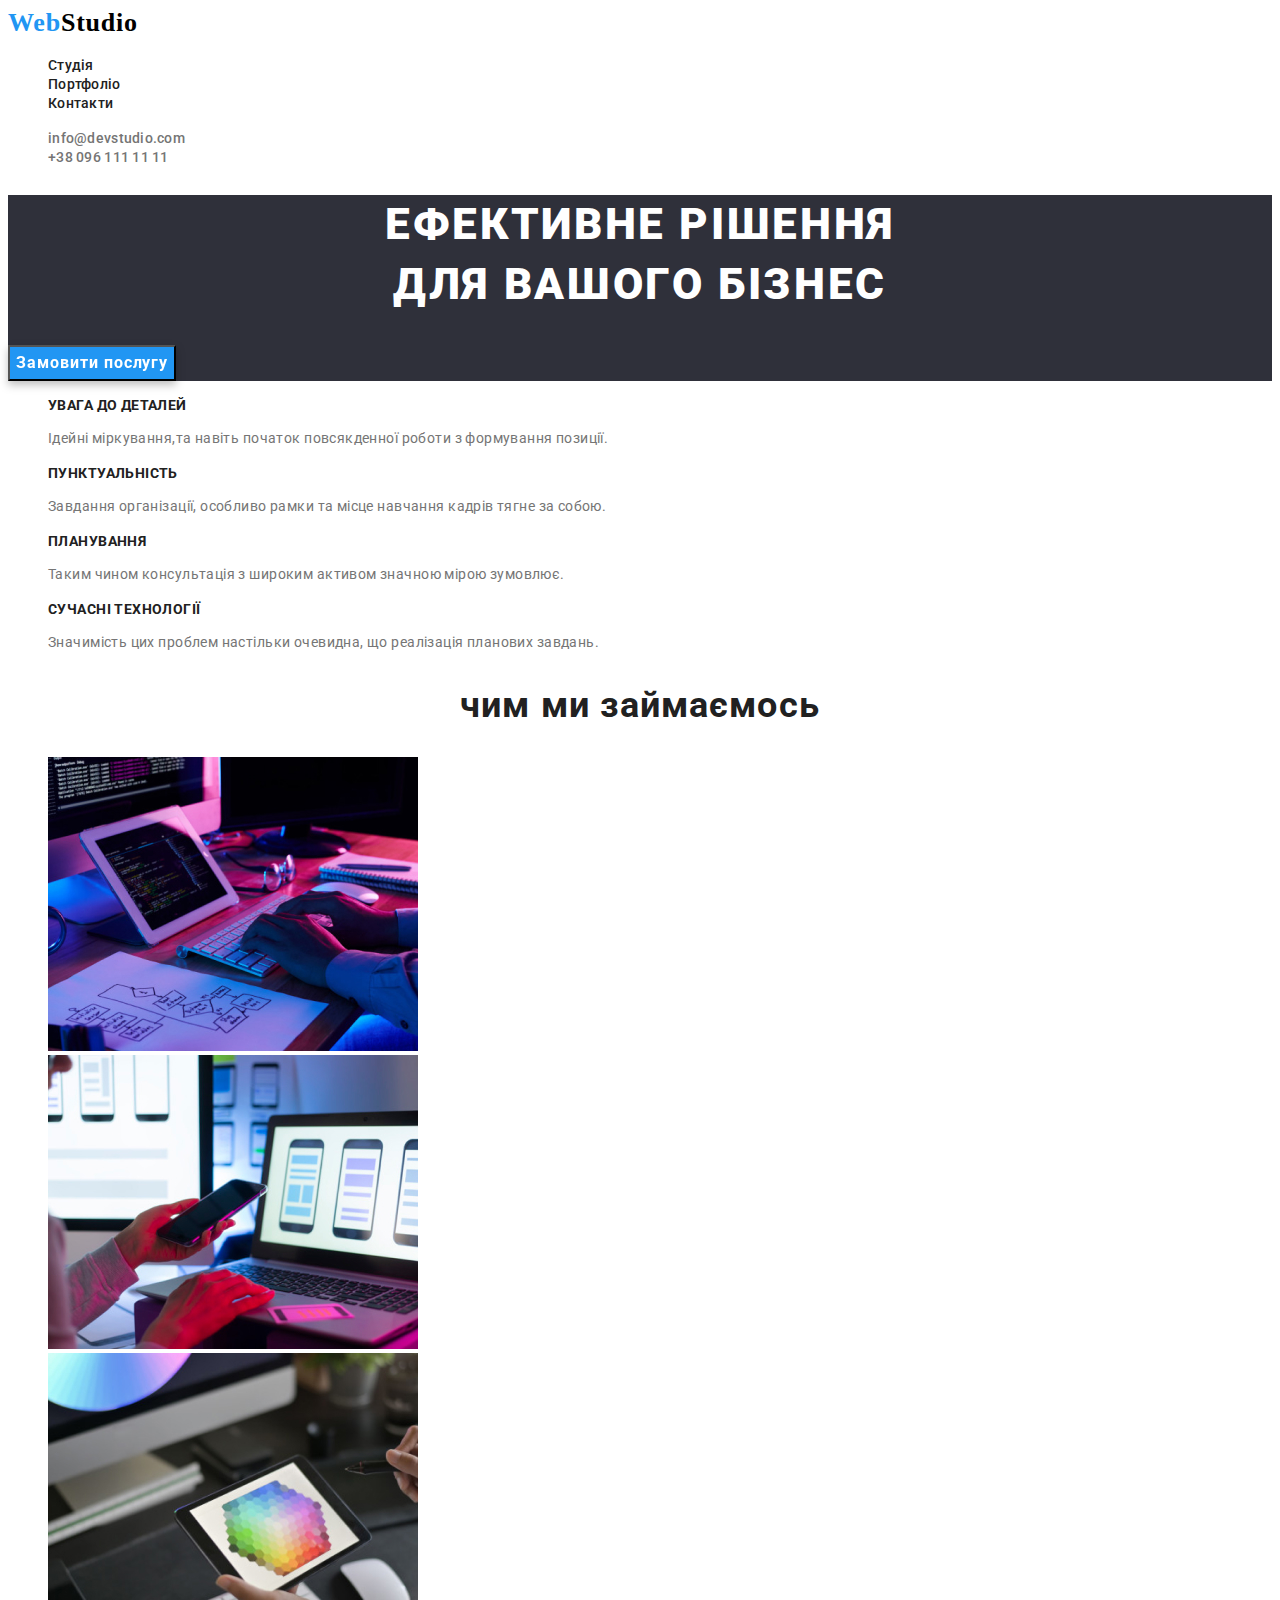
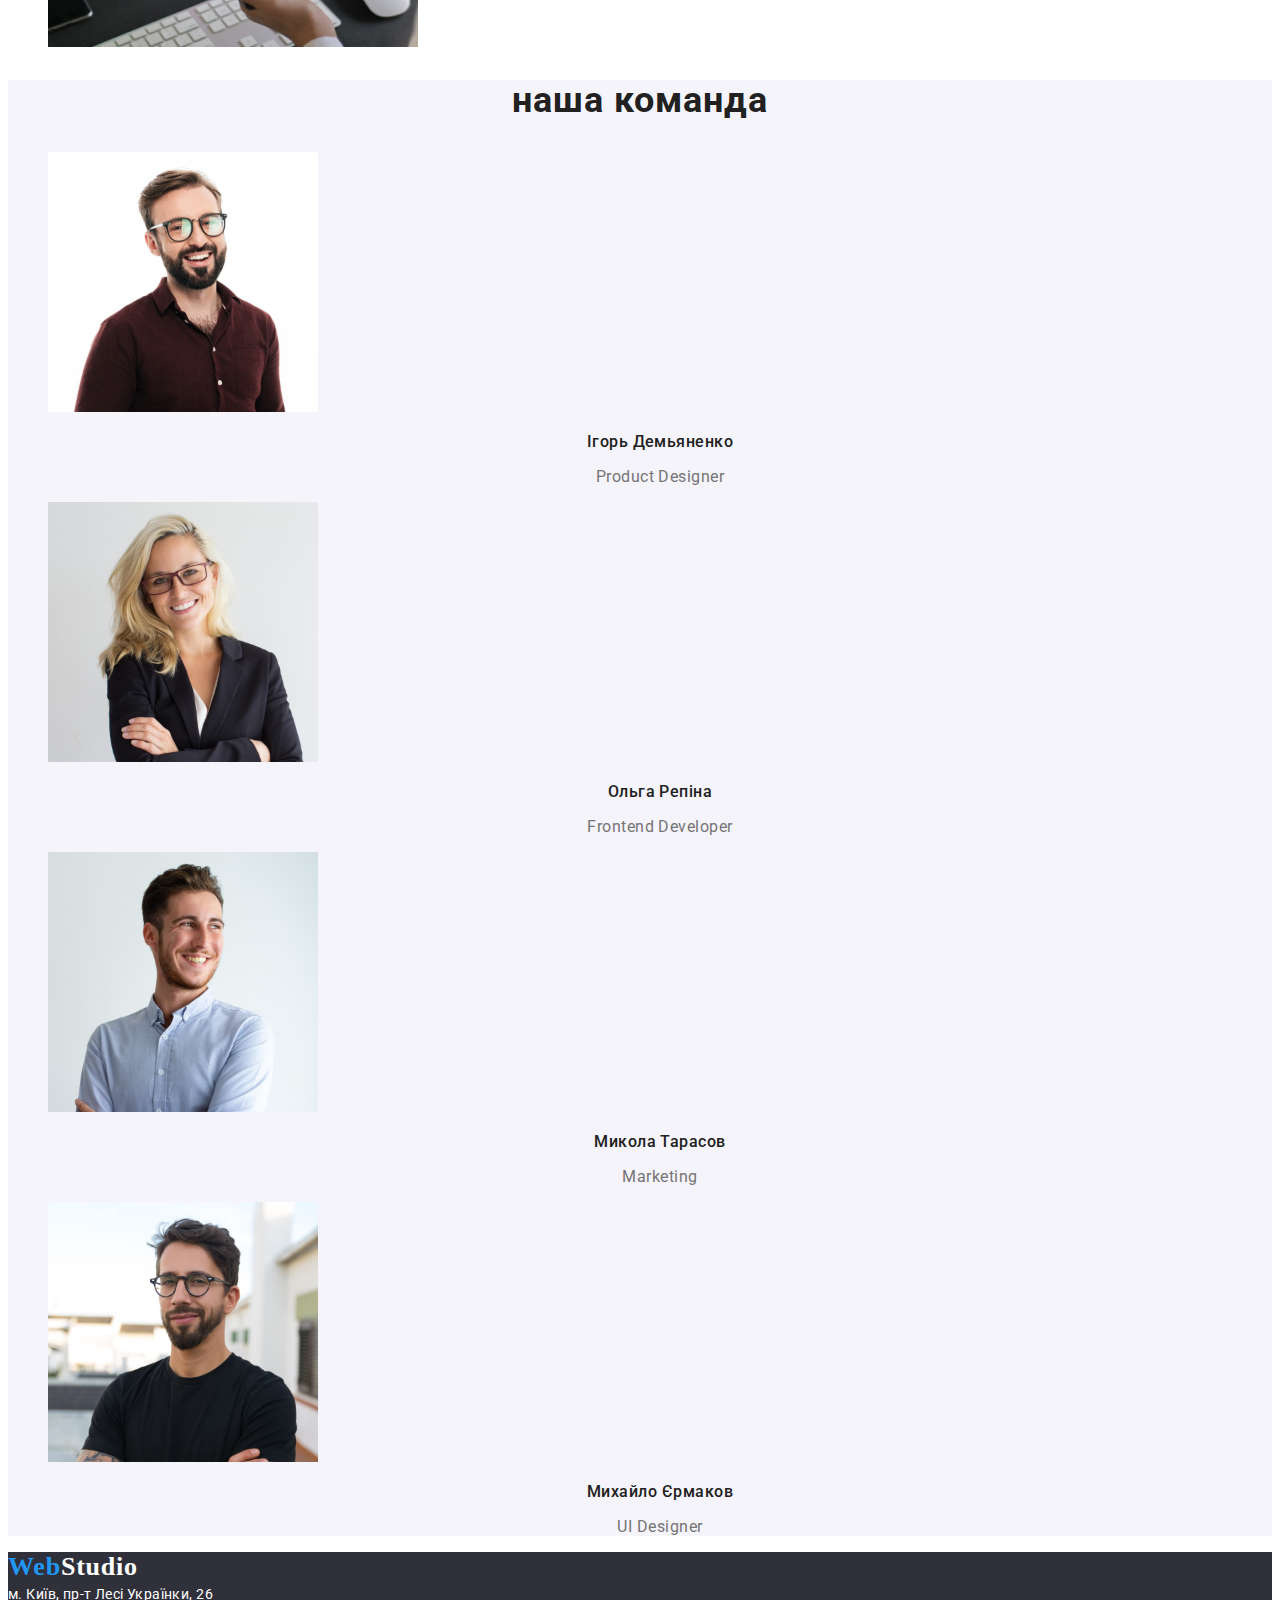
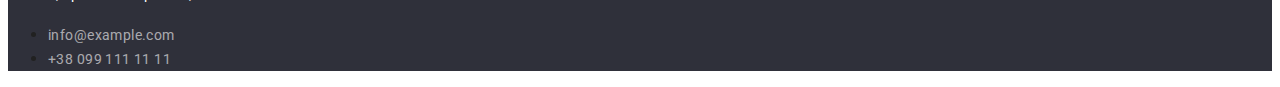
<file: index.html>
<!DOCTYPE html>
<html lang="en">
  <head>
    <meta charset="UTF-8" />
    <meta http-equiv="X-UA-Compatible" content="IE=edge" />
    <meta name="viewport" content="width=device-width, initial-scale=1.0" />
    <title>Document</title>
    <link rel="stylesheet" href="css/styles.css" />
    <link rel="preconnect" href="https://fonts.googleapis.com" />
    <link rel="preconnect" href="https://fonts.gstatic.com" crossorigin />
    <link
      href="https://fonts.googleapis.com/css2?family=Montserrat:wght@400;700&family=Roboto:wght@400;500;700;900&display=swap"
      rel="stylesheet"
    />
  </head>
  <body>
    <!------- ШАПКА -------->
    <header>
      <nav>
        <a href="./index.html" class="logo-studio text-none"
          ><span class="logo-web">Web</span>Studio</a
        >
        <ul class="list-non">
          <li>
            <a class="head-studia text-none" href="./index.html">Студія</a>
          </li>
          <li>
            <a class="head-portfolio text-none" href="./portfolio.html"
              >Портфоліо</a
            >
          </li>
          <li>
            <a class="head-kontakty text-none" href="">Контакти</a>
          </li>
        </ul>
      </nav>
      <!-- контакти -->
      <ul class="list-non">
        <li>
          <a class="head-mail text-none" href="mailto:info@devstudio.com"
            >info@devstudio.com</a
          >
        </li>
        <li>
          <a class="head-tel text-none" href="tel:+380961111111"
            >+38 096 111 11 11</a
          >
        </li>
      </ul>
    </header>
    <!------- ГЕРОЙ -------->
    <main>
      <section class="hero-fon">
        <h1 class="title-hero">
          Ефективне рішення <br />
          для вашого бізнес
        </h1>
        <button class="title-button" type="button">Замовити послугу</button>
      </section>
      <!------- ПРИНЦИПИ -------->
      <section class="main-special">
        <ul class="list-non">
          <li>
            <h3>увага до деталей</h3>
            <p>
              Ідейні міркування,та навіть початок повсякденної роботи з
              формування позиції.
            </p>
          </li>
          <li>
            <h3>пунктуальність</h3>
            <p>
              Завдання організації, особливо рамки та місце навчання кадрів
              тягне за собою.
            </p>
          </li>
          <li>
            <h3>планування</h3>
            <p>
              Таким чином консультація з широким активом значною мірою зумовлює.
            </p>
          </li>
          <li>
            <h3>сучасні технології</h3>
            <p>
              Значимість цих проблем настільки очевидна, що реалізація планових
              завдань.
            </p>
          </li>
        </ul>
      </section>
      <!------- ГАЛЕРЕЯ -------->
      <section>
        <h2 class="business">чим ми займаємось</h2>
        <ul class="list-non">
          <li><img src="images/img.jpg" width="370" alt="картинка" /></li>
          <li><img src="images/img2.jpg" width="370" alt="картинка" /></li>
          <li><img src="images/img3.jpg" width="370" alt="картинка" /></li>
        </ul>
      </section>
      <!------- КОМАНДА -------->
      <section class="our-team">
        <h2 class="team">наша команда</h2>
        <ul class="list-non">
          <li>
            <img
              src="images/igr.jpg"
              width="270"
              alt="Ігорь Product Designer"
            />
            <h3>Ігорь Демьяненко</h3>
            <p>Product Designer</p>
          </li>
          <li>
            <img
              src="images/olg.jpg"
              width="270"
              alt="ольга Frontend Developer"
            />
            <h3>Ольга Репіна</h3>
            <p>Frontend Developer</p>
          </li>
          <li>
            <img src="images/myk.jpg" width="270" alt="Микола Marketing" />
            <h3>Микола Тарасов</h3>
            <p>Marketing</p>
          </li>
          <li>
            <img src="images/mik.jpg" width="270" alt="Михайло UI Designer" />
            <h3>Михайло Єрмаков</h3>
            <p>UI Designer</p>
          </li>
        </ul>
      </section>
    </main>
    <!------- ФУТЕР -------->
    <footer class="footer">
      <a href="./index.html" class="logo-studio-footer text-none"
        ><span class="logo-web">Web</span>Studio</a
      >
      <address>
        <li class="list-none">
          <a
            class="adress text-none"
            href="https://goo.gl/maps/No9XGAybi4GthU8F9"
            target="_blank"
            rel="nooper noreferrer nofollow"
            >м. Київ, пр-т Лесі Українки, 26</a
          >
        </li>
        <ul>
          <li class="list-none">
            <a class="footer-mail-tel text-none" href="mailto:info@example.com"
              >info@example.com</a
            >
          </li>
          <li class="list-none">
            <a class="footer-mail-tel text-none" href="tel:+380991111111"
              >+38 099 111 11 11</a
            >
          </li>
        </ul>
      </address>
    </footer>
  </body>
</html>
</file>
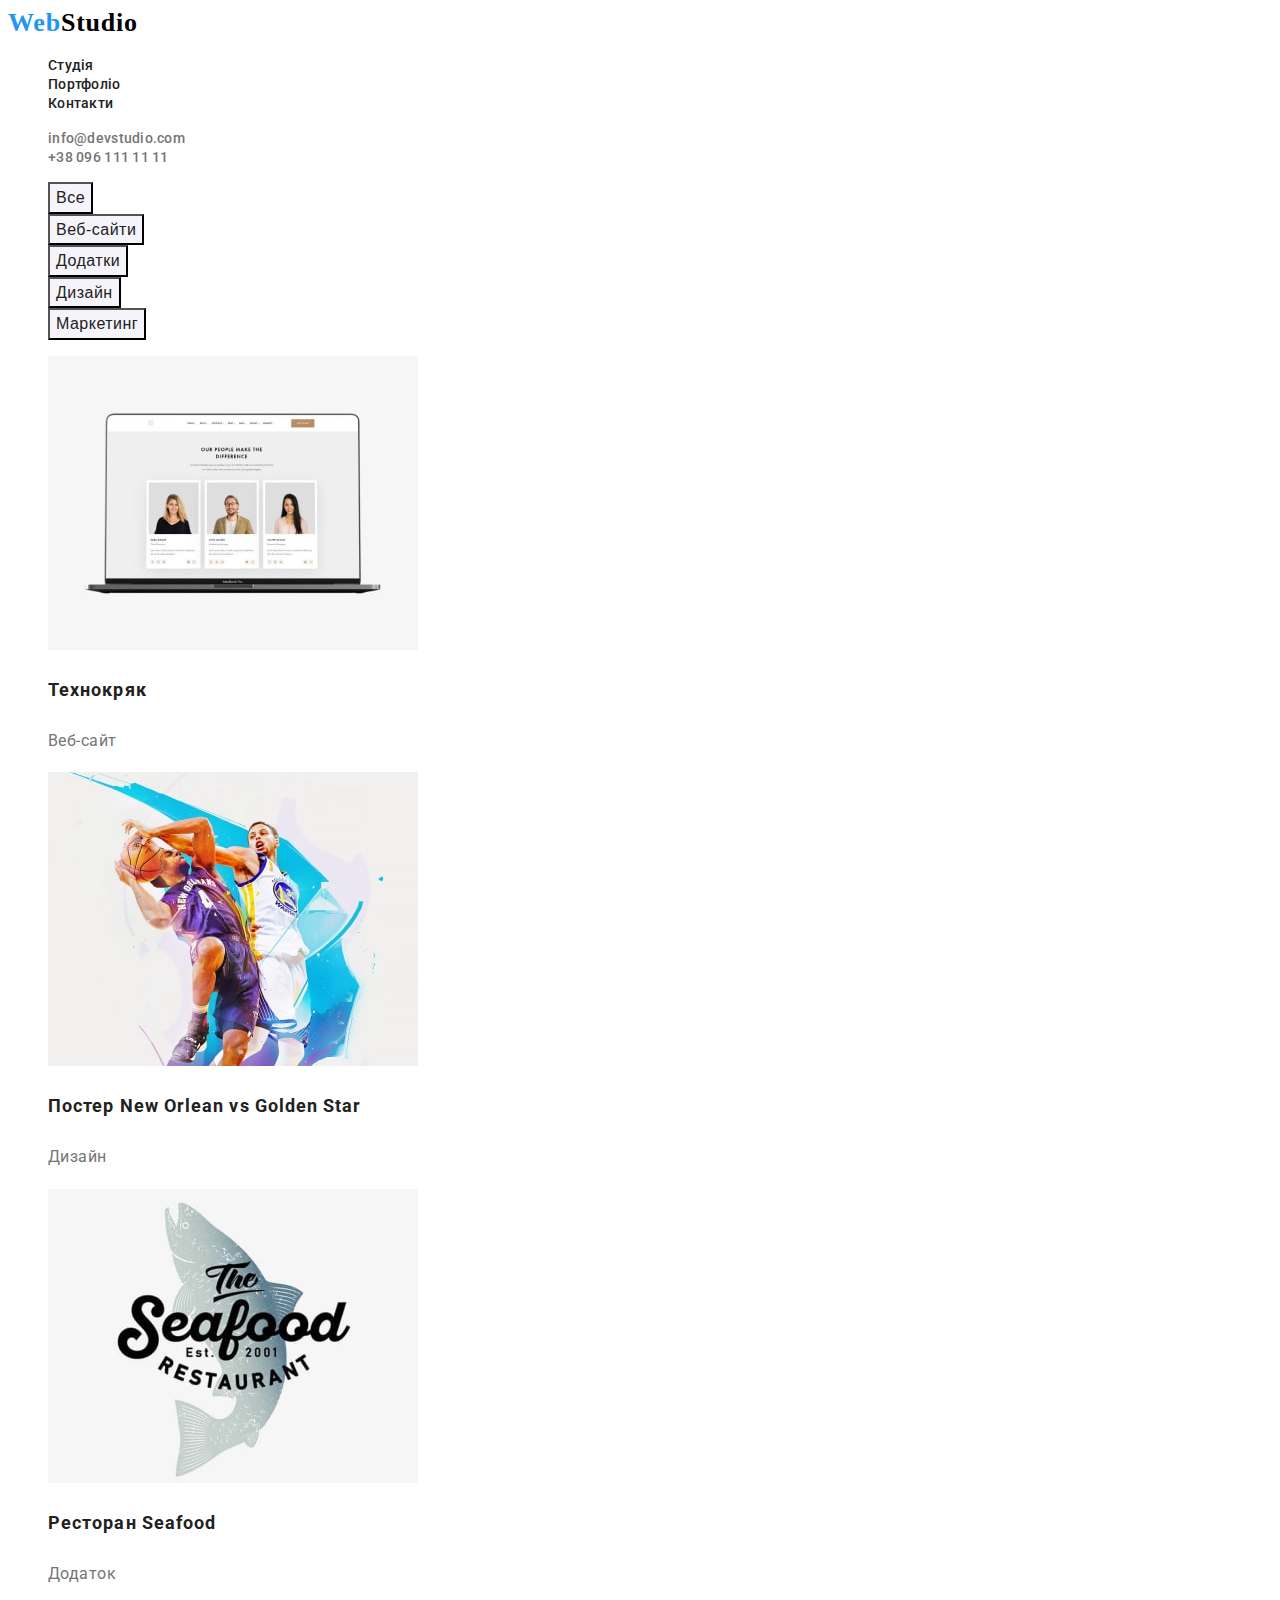
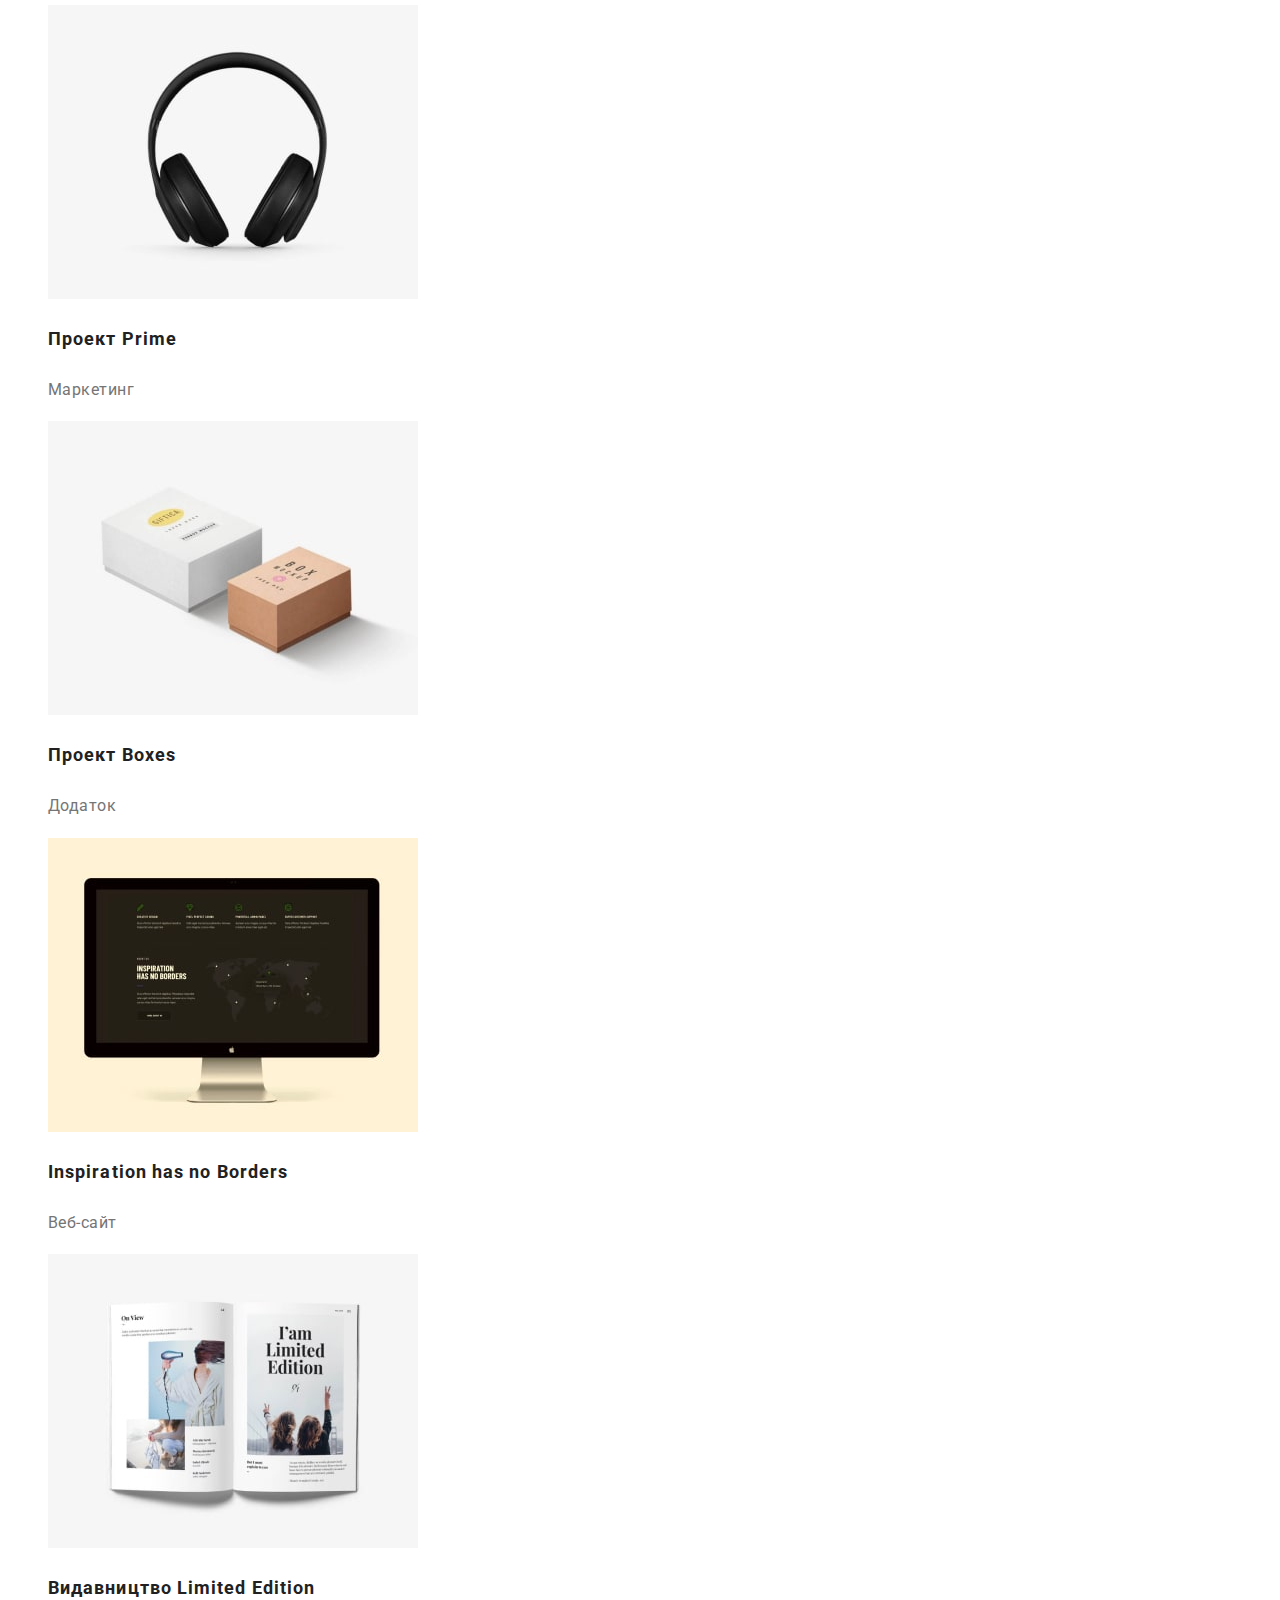
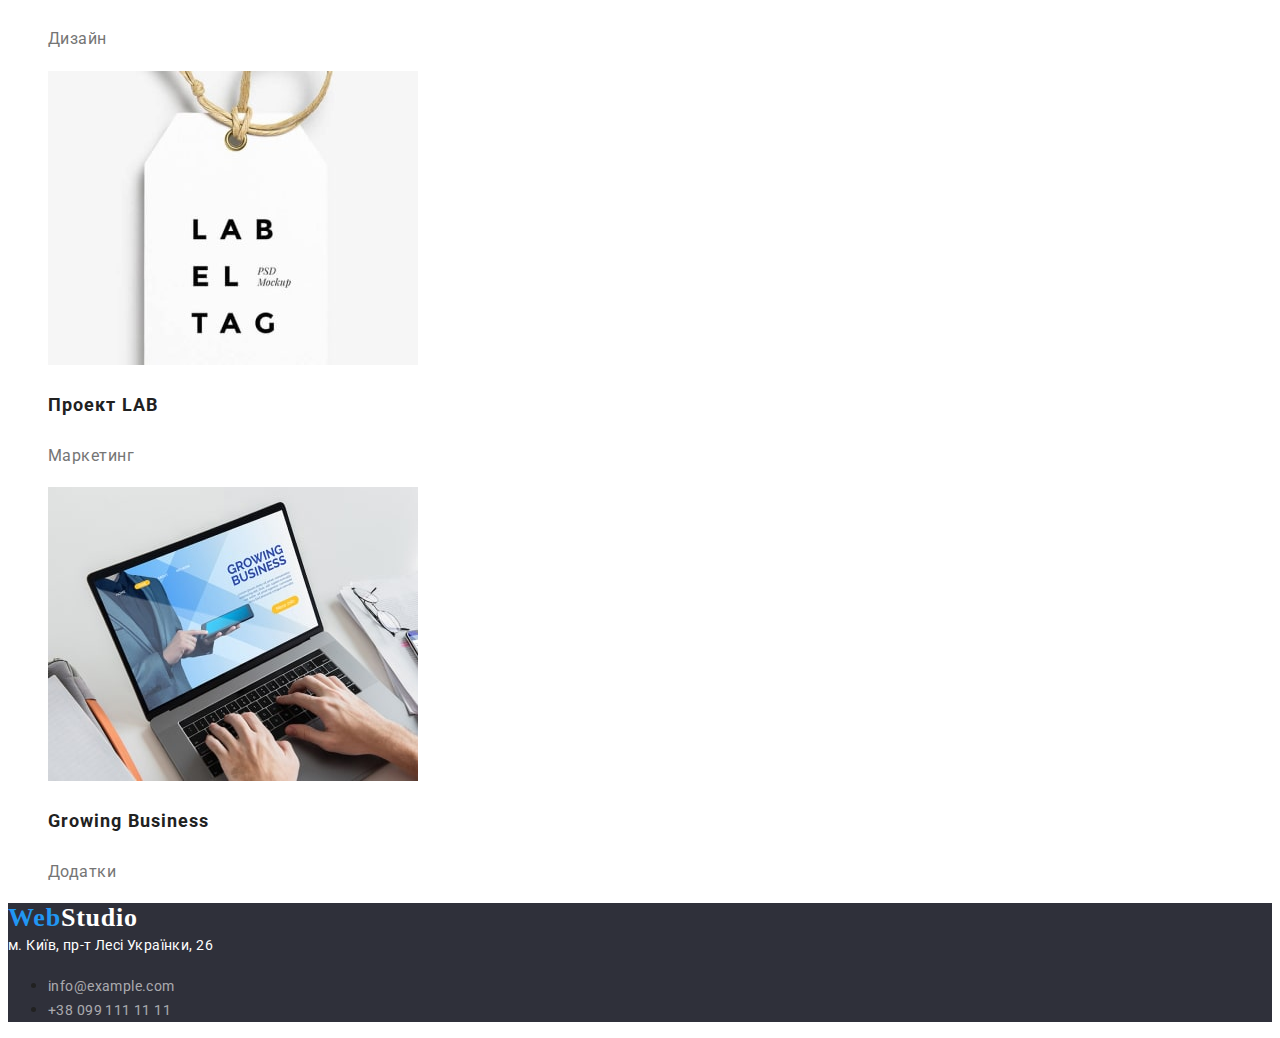
<file: portfolio.html>
<!DOCTYPE html>
<html lang="en">
  <head>
    <meta charset="UTF-8" />
    <meta http-equiv="X-UA-Compatible" content="IE=edge" />
    <meta name="viewport" content="width=device-width, initial-scale=1.0" />
    <title>Document</title>
    <link rel="stylesheet" href="./css/styles.css" />
    <link rel="preconnect" href="https://fonts.googleapis.com" />
    <link rel="preconnect" href="https://fonts.gstatic.com" crossorigin />
    <link
      href="https://fonts.googleapis.com/css2?family=Montserrat:wght@400;700&family=Roboto:wght@400;500;700;900&display=swap"
      rel="stylesheet"
    />
  </head>
  <!------- ШАПКА -------->
  <body>
    <header>
      <nav>
        <a class="logo-studio text-none" href="./index.html"
          ><span class="logo-web">Web</span>Studio</a
        >
        <ul class="list-non">
          <li>
            <a class="head-studia text-none" href="./index.html">Студія</a>
          </li>
          <li>
            <a class="head-portfolio text-none" href="./portfolio.html"
              >Портфоліо</a
            >
          </li>
          <li>
            <a class="head-kontakty text-none" href="">Контакти</a>
          </li>
        </ul>
      </nav>
      <ul class="list-non">
        <li>
          <a class="head-mail text-none" href="mailto:info@devstudio.com"
            >info@devstudio.com</a
          >
        </li>
        <li>
          <a class="head-tel text-none" href="tel:+380961111111"
            >+38 096 111 11 11</a
          >
        </li>
      </ul>
    </header>
    <!------- КОНТЕНТ ПОРТФОЛІО -------->
    <section>
      <ul class="list-non">
        <li>
          <button class="button-menu-portfolio" type="button">Все</button>
        </li>
        <li>
          <button class="button-menu-portfolio" type="button">Веб-сайти</button>
        </li>
        <li>
          <button class="button-menu-portfolio" type="button">Додатки</button>
        </li>
        <li>
          <button class="button-menu-portfolio" type="button">Дизайн</button>
        </li>
        <li>
          <button class="button-menu-portfolio" type="button">Маркетинг</button>
        </li>
      </ul>
      <ul class="portfolio list-non">
        <li>
          <img src="./images_portfolio/tech.jpg" width="370px" alt="" />
          <h3>Технокряк</h3>
          <p>Веб-сайт</p>
        </li>
        <li>
          <img src="images_portfolio/poster.jpg" width="370px" alt="" />
          <h3>Постер New Orlean vs Golden Star</h3>
          <p>Дизайн</p>
        </li>
        <li>
          <img src="images_portfolio/seafood.jpg" width="370px" alt="" />
          <h3>Ресторан Seafood</h3>
          <p>Додаток</p>
        </li>
        <li>
          <img src="images_portfolio/prime.jpg" width="370px" alt="" />
          <h3>Проект Prime</h3>
          <p>Маркетинг</p>
        </li>
        <li>
          <img src="images_portfolio/boxes.jpg" width="370px" alt="" />
          <h3>Проект Boxes</h3>
          <p>Додаток</p>
        </li>
        <li>
          <img src="images_portfolio/borders.jpg" width="370px" alt="" />
          <h3>Inspiration has no Borders</h3>
          <p>Веб-сайт</p>
        </li>
        <li>
          <img src="images_portfolio/limited.jpg" width="370px" alt="" />
          <h3>Видавництво Limited Edition</h3>
          <p>Дизайн</p>
        </li>
        <li>
          <img src="images_portfolio/lab.jpg" width="370px" alt="" />
          <h3>Проект LAB</h3>
          <p>Маркетинг</p>
        </li>
        <li>
          <img src="images_portfolio/growing.jpg" width="370px" alt="" />
          <h3>Growing Business</h3>
          <p>Додатки</p>
        </li>
      </ul>
    </section>
    <!------- ФУТЕР -------->
    <footer class="footer">
      <a href="./index.html" class="logo-studio-footer text-none"
        ><span class="logo-web">Web</span>Studio</a
      >
      <address>
        <li class="list-none">
          <a
            class="adress text-none"
            href="https://goo.gl/maps/No9XGAybi4GthU8F9"
            target="_blank"
            rel="nooper noreferrer nofollow"
            >м. Київ, пр-т Лесі Українки, 26</a
          >
        </li>
        <ul>
          <li class="list-none">
            <a class="footer-mail-tel text-none" href="mailto:info@example.com"
              >info@example.com</a
            >
          </li>
          <li class="list-none">
            <a class="footer-mail-tel text-none" href="tel:+380991111111"
              >+38 099 111 11 11</a
            >
          </li>
        </ul>
      </address>
    </footer>
  </body>
</html>
</file>
<file: css/styles.css>
body {
  font-family: Roboto, sans-serif;
  color: #212121;
}

:root {
  --color-text-blue: #2196f3;
  --color-text-white: #ffffff;
}

.logo-studio {
  font-family: "Raleway";
  font-weight: 700;
  font-size: 26px;
  line-height: 1.19;
  letter-spacing: 0.03em;
  color: #000000;
}

.logo-web {
  font-family: "Raleway";
  font-weight: 700;
  font-size: 26px;
  line-height: 1.19;
  letter-spacing: 0.03em;
  color: var(--color-text-blue);
}

/* МЕНЮ */

.head-studia,
.head-kontakty,
.head-portfolio {
  font-weight: 500;
  font-size: 14px;
  line-height: 1.14;
  letter-spacing: 0.02em;
  color: #212121;
}
.head-studia:hover,
.head-studia:focus,
.head-portfolio:hover,
.head-portfolio:focus,
.head-kontakty:hover,
.head-kontakty:focus {
  color: var(--color-text-blue);
}

/* КОНТАКТИ */

.head-mail {
  font-weight: 500;
  font-size: 14px;
  line-height: 1.14;
  letter-spacing: 0.02em;
  color: #757575;
}
.head-mail:hover,
.head-mail:focus {
  color: var(--color-text-blue);
}

.head-tel {
  font-weight: 500;
  font-size: 14px;
  line-height: 1.14;
  letter-spacing: 0.02em;
  color: #757575;
}
.head-tel:hover,
.head-tel:focus {
  color: var(--color-text-blue);
}

/* ГЕРОЙ */

.title-hero {
  font-weight: 900;
  font-size: 44px;
  line-height: 1.36;
  text-align: center;
  letter-spacing: 0.06em;
  text-transform: uppercase;
  color: var(--color-text-white);
}
.title-button {
  font-family: "Roboto";
  font-style: normal;
  font-weight: 700;
  font-size: 16px;
  line-height: 1.9;
  display: flex;
  align-items: center;
  text-align: center;
  letter-spacing: 0.06em;
  color: #ffffff;
  background-color: var(--color-text-blue);
  filter: drop-shadow(0px 4px 4px rgba(0, 0, 0, 0.25));
}

.title-button:focus {
  color: #ffffff;
}

.title-button:hover {
  background: #188ce8;
  box-shadow: 0px 4px 4px rgba(0, 0, 0, 0.15);
  border-radius: 4px;
}

.hero-fon {
  background-color: #2f303a;
}
/* головна особливості */

.main-special h3 {
  font-weight: 700;
  font-size: 14px;
  line-height: 1.16;
  letter-spacing: 0.03em;
  text-transform: uppercase;
}

.main-special p {
  font-size: 14px;
  line-height: 1.7;
  letter-spacing: 0.03em;
  color: #757575;
}
/* зайнятість */

.business {
  font-weight: 700;
  font-size: 36px;
  line-height: 1.16;
  text-align: center;
  letter-spacing: 0.03em;
}
.team {
  font-weight: 700;
  font-size: 36px;
  line-height: 1.16;
  text-align: center;
  letter-spacing: 0.03em;
}

.our-team {
  background-color: #f5f4fa;
}

.our-team h3 {
  font-weight: 500;
  font-size: 16px;
  line-height: 1.19;
  text-align: center;
  letter-spacing: 0.03em;
}
.our-team p {
  font-size: 16px;
  line-height: 1.19;
  text-align: center;
  letter-spacing: 0.03em;
  color: #757575;
}

.list-none li {
  background-color: var(--color-text-white);
}

/* футер */
.footer {
  background-color: #2f303a;
}

.adress {
  font-style: normal;
  font-size: 14px;
  line-height: 1.7;
  letter-spacing: 0.03em;
  color: #ffffff;
}
.footer-mail-tel {
  font-style: normal;
  font-size: 14px;
  line-height: 24px;
  letter-spacing: 0.03em;
  color: rgba(255, 255, 255, 0.6);
}

.logo-studio-footer {
  font-family: "Raleway";
  font-weight: 700;
  font-size: 26px;
  line-height: 1.19;
  letter-spacing: 0.03em;
  color: var(--color-text-white);
}

/* портфоліо */
.button-menu-portfolio {
  font-weight: 500;
  font-size: 16px;
  line-height: 1.6;
  text-align: center;
  letter-spacing: 0.03em;
  color: #212121;
  background-color: #f5f4fa;
}

.button-menu-portfolio:hover {
  background-color: var(--color-text-blue);
  color: var(--color-text-white);
}

.portfolio h3 {
  font-weight: 700;
  font-size: 18px;
  line-height: 2;
  letter-spacing: 0.06em;
}
.portfolio p {
  font-size: 16px;
  line-height: 1.9;
  letter-spacing: 0.03em;
  color: #757575;
}

.list-non {
  list-style: none;
}

.text-none {
  text-decoration: none;
}

.head-menu:current {
  color: var(--color-text-blue);
}
</file>
